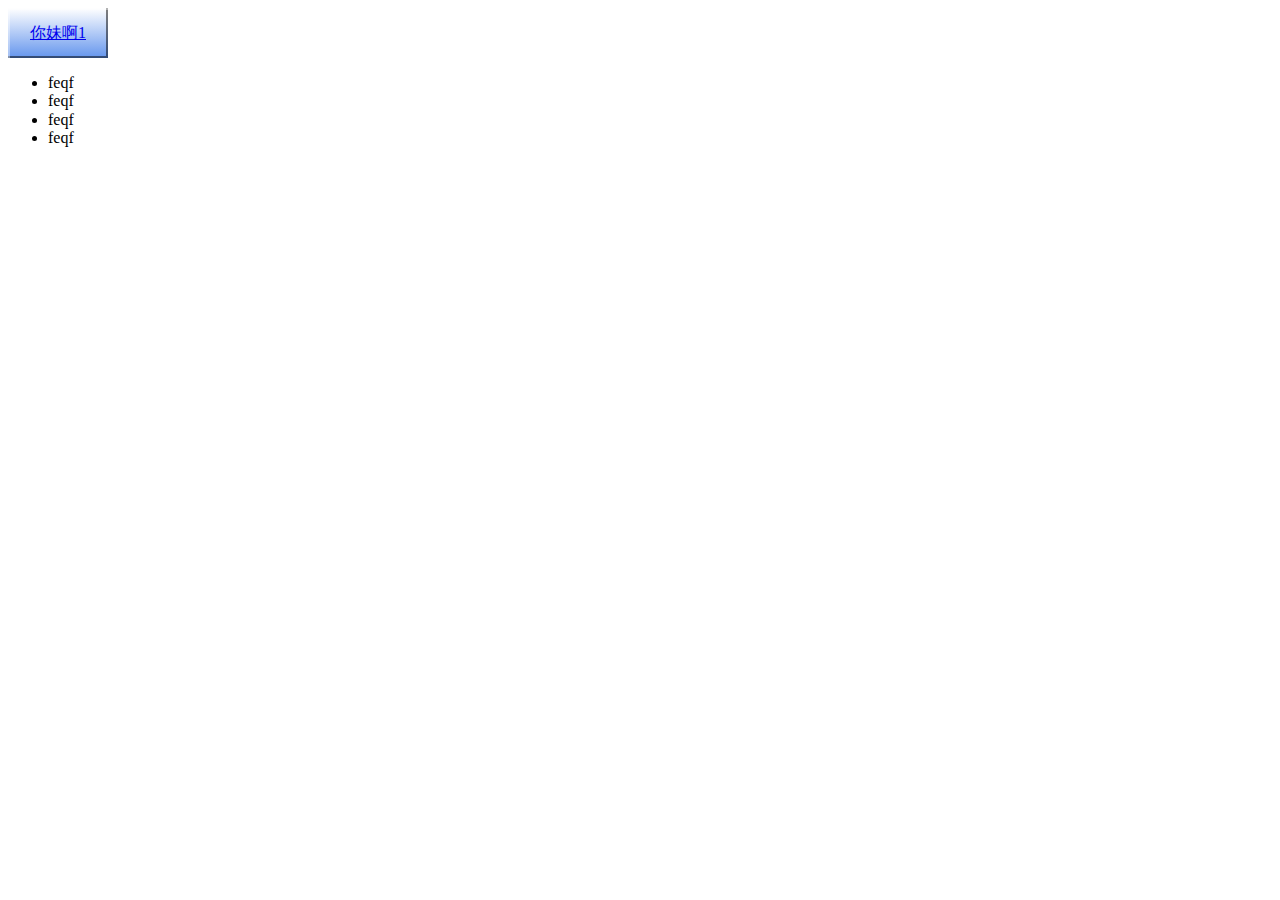
<file: index.html>
<!DOCTYPE html>
<html>
<head lang="en">
    <meta charset="UTF-8">
    <title></title>
    <link rel="stylesheet" href="css/normalize.css"/>
    <link rel="stylesheet" href="css/mycss.css"/>
</head>
<body>
<!--自适应-->
<a href="#" class="btn">你妹啊1</a>
<ul>
    <li>feqf</li>
    <li>feqf</li>
    <li>feqf</li>
    <li>feqf</li>
</ul>
<script src="js/jquery-1.11.3.min.js"></script>
<script src="js/response.js"></script>
<script src="js/mystyle.js"></script>
<script src="js/myapp.js"></script>
</body>
</html>
</file>
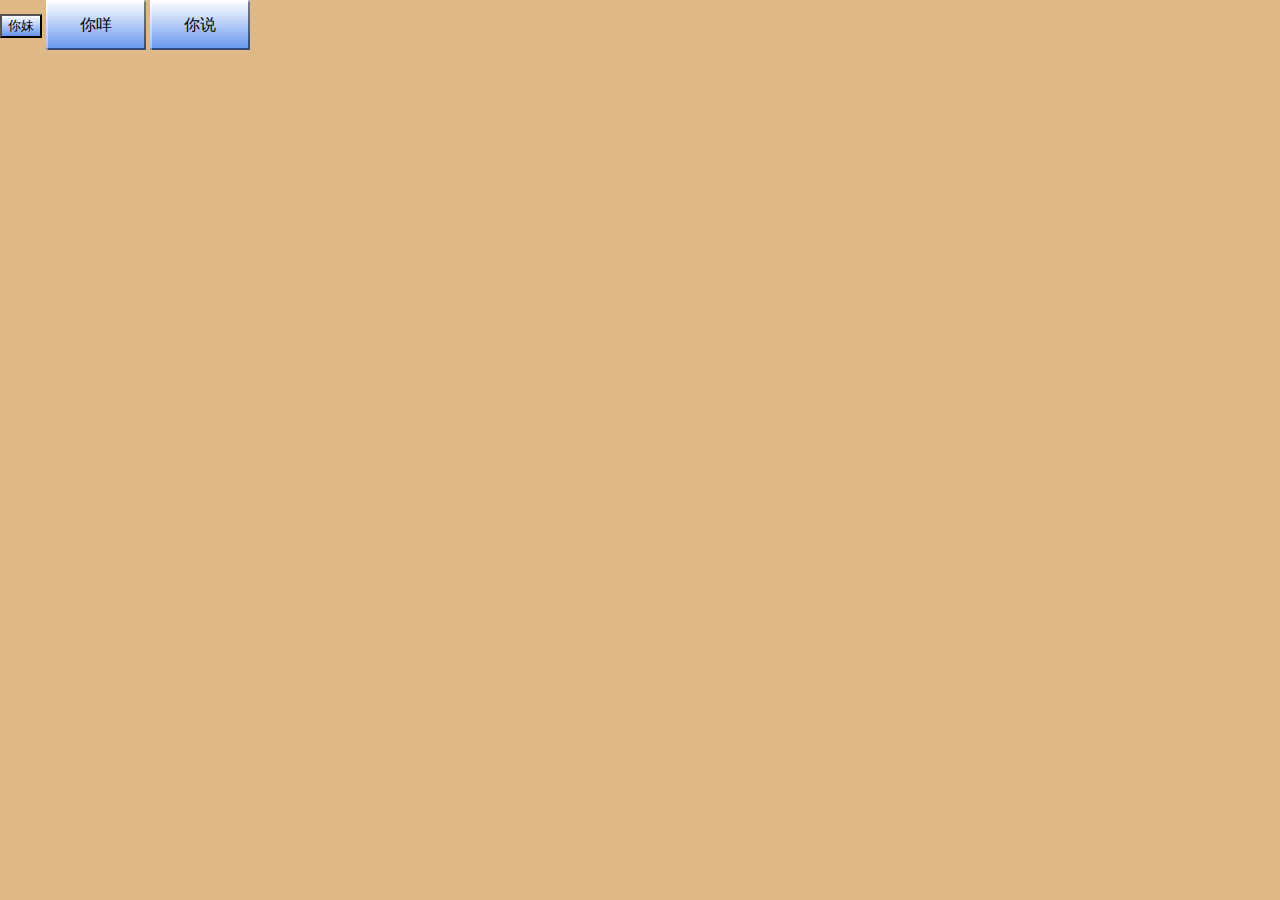
<file: btn.html>
<!DOCTYPE html>
<html>
<head lang="en">
  <meta charset="UTF-8">
  <title></title>
  <style>
    *{
      text-decoration: none;
    }
    .container{
      position: absolute;
      background:burlywood;
      top:0;
      left:0;
      right:0;
      bottom:0;
    }
    .btn{
      text-align: center;
      color: black;
      display: inline-block;
      width: 100px;
      height: 50px;
      line-height: 50px;
      background:linear-gradient(to top ,cornflowerblue,white);
      box-shadow:inset 2px 2px 0 rgba(255,255,255,.4),inset -2px -2px 0 rgba(0,0,0,.5);
    }
    button{
      background:linear-gradient(to top ,cornflowerblue,white);
    }
    .btn.active{
      box-shadow:inset -2px -2px 0 rgba(255,255,255,.4),inset 2px 2px 0 rgba(0,0,0,.5);
      opacity: .9;
      color: aliceblue;
    }
  </style>
</head>
<body>
<div class="container">
  <button >你妹</button>
  <a href="#" class="btn">你咩</a>
  <a href="#" class="btn">你说</a>
</div>
<script src="js/jquery-1.11.3.min.js"></script>
<script>
  $(".btn").on("mousedown",function(){
    console.log("1");
    console.log(this);
    $(this).toggleClass("active");
  });
  $(".btn").on("mouseup",function(){
    console.log("1");
    console.log(this);
    $(this).removeClass("active");
  });




</script>
</body>
</html>
</file>
<file: css/mycss.css>
.btn {
  text-align: center;
  display: inline-block;
  width: 100px;
  height: 50px;
  line-height: 50px;
  background: linear-gradient(to top, #6495ed, #ffffff);
  box-shadow: inset 2px 2px 0 rgba(255, 255, 255, 0.4), inset -2px -2px 0 rgba(0, 0, 0, 0.5);
}
.btn.active {
  box-shadow: inset -2px -2px 0 rgba(255, 255, 255, 0.4), inset 2px 2px 0 rgba(0, 0, 0, 0.5);
  opacity: .9;
  color: aliceblue;
}
</file>
